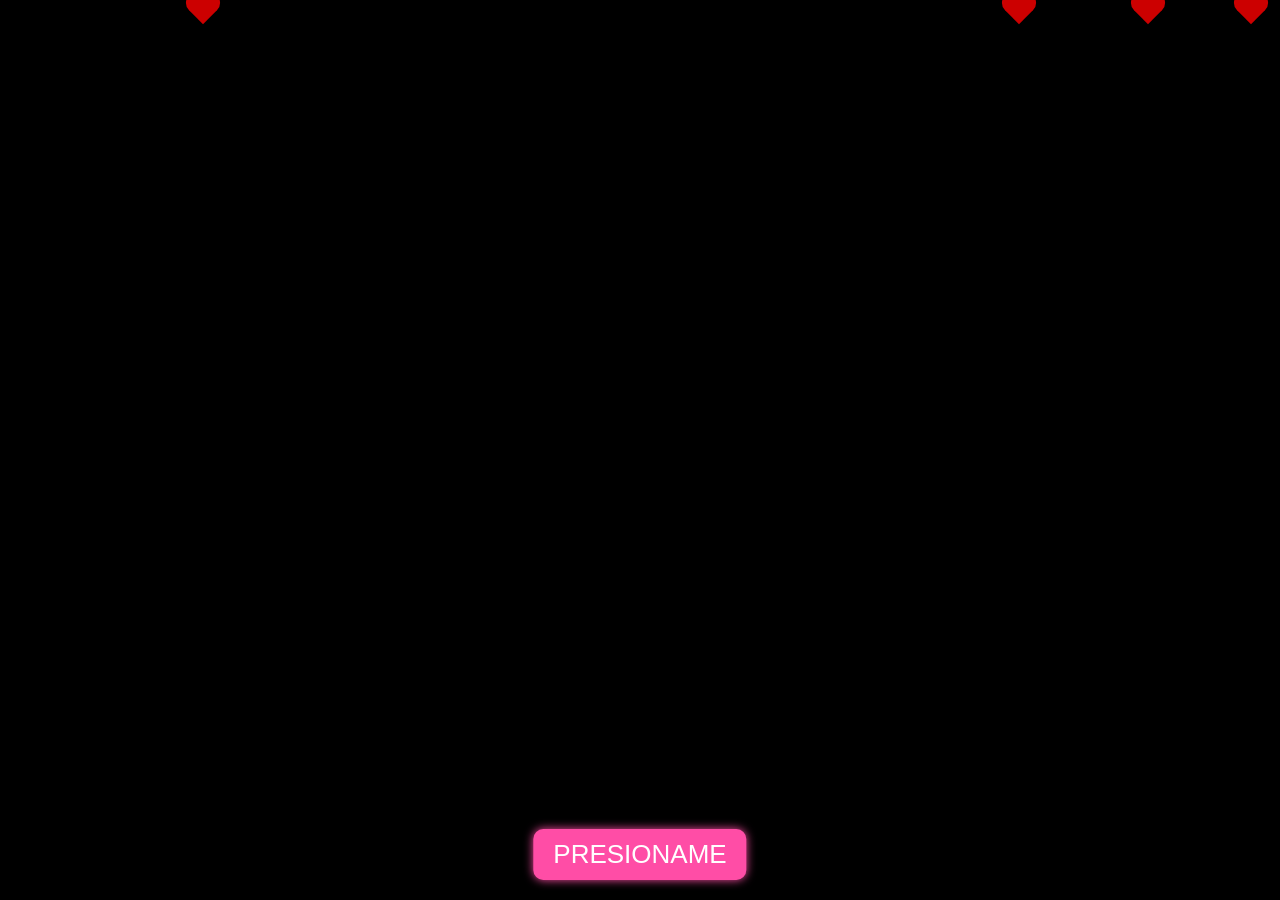
<file: index2.html>
<!DOCTYPE html>
<html lang="es">
<head>
  <meta charset="UTF-8" />
  <meta name="viewport" content="width=device-width, initial-scale=1.0"/>
  <title>Corazones Flotantes</title>
  <link rel="stylesheet" href="style3.css" />
</head>
<body>

  </div>

  <div class="texto-aparece" id="texto-aparece"></div>

  <div class="contenido-extra">
    <img src="cartman2.gif" alt="Cartman" class="gif" id="cartman-gif" />
    <button onclick="reproducirSonidoYMostrarTexto()"> PRESIONAME</button>
  </div>
  

  <audio id="audio" src="kyle.mp3"></audio>
  <script src="script3.js"></script>
</body>
</html>
</file>
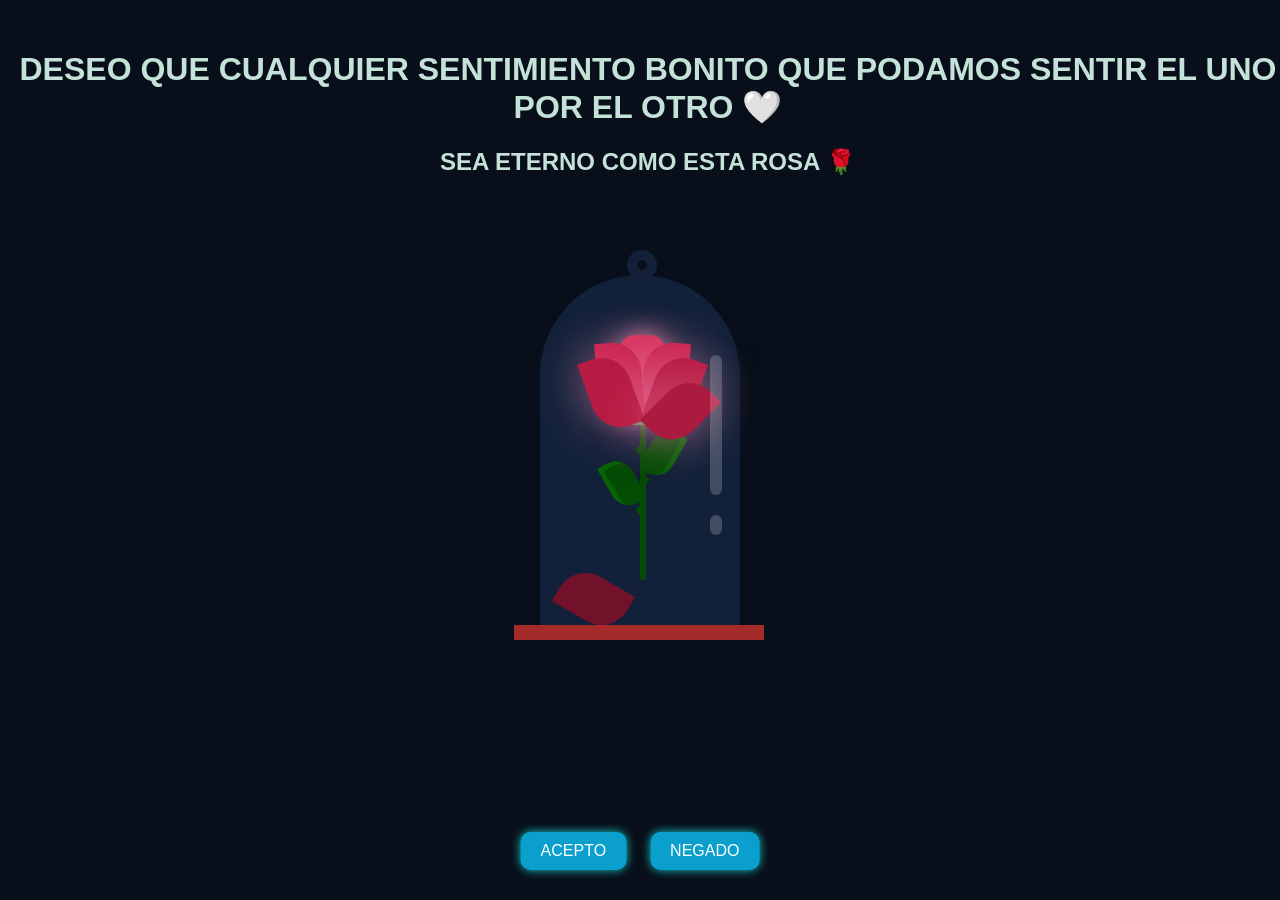
<file: index3.html>
<!DOCTYPE html>
<html lang="en">
<head>
  <meta charset="UTF-8">
  <title>ROSAELA</title>
  <link rel="stylesheet" href="./style.css">
</head>

<body>

  <div class="titulo">
    <h1>DESEO QUE CUALQUIER SENTIMIENTO BONITO QUE PODAMOS SENTIR 
    EL UNO POR EL OTRO 🤍</h1>
    <h2>
      SEA ETERNO COMO ESTA ROSA 🌹
    </h2>
  </div>

  <div class="container">
    <div class="glass">
      <div class="shine"></div>
    </div>

    <div class="thorns">
      <div></div><div></div><div></div><div></div>
    </div>

    <div class="leaves">
      <div></div><div></div><div></div><div></div>
    </div>

    <div class="petals">
      <div></div><div></div><div></div><div></div>
      <div></div><div></div><div></div>
    </div>

    <div class="deadPetals">
      <div></div><div></div><div></div><div></div>
    </div>
  </div>

  <!-- 🎵 Audios -->
  <audio id="audioAcepto" src="MUSIC.mp3"></audio>
  <audio id="audioNegado" src="sonido.mp3"></audio>

  <!-- 🔘 Botones -->
  <div class="botones-abajo">
    <button onclick="reproducirAcepto()">ACEPTO</button>
    <button onclick="reproducirNegado()">NEGADO</button>
  </div>

  <!-- 🧠 Script -->
  <script>
    function detenerTodos() {
      let acepto = document.getElementById("audioAcepto");
      let negado = document.getElementById("audioNegado");

      acepto.pause();
      acepto.currentTime = 0;

      negado.pause();
      negado.currentTime = 0;
    }

    function reproducirAcepto() {
      detenerTodos();
      document.getElementById("audioAcepto").play();
    }

    function reproducirNegado() {
      detenerTodos();
      document.getElementById("audioNegado").play();
    }
  </script>

</body>
</html>
</file>
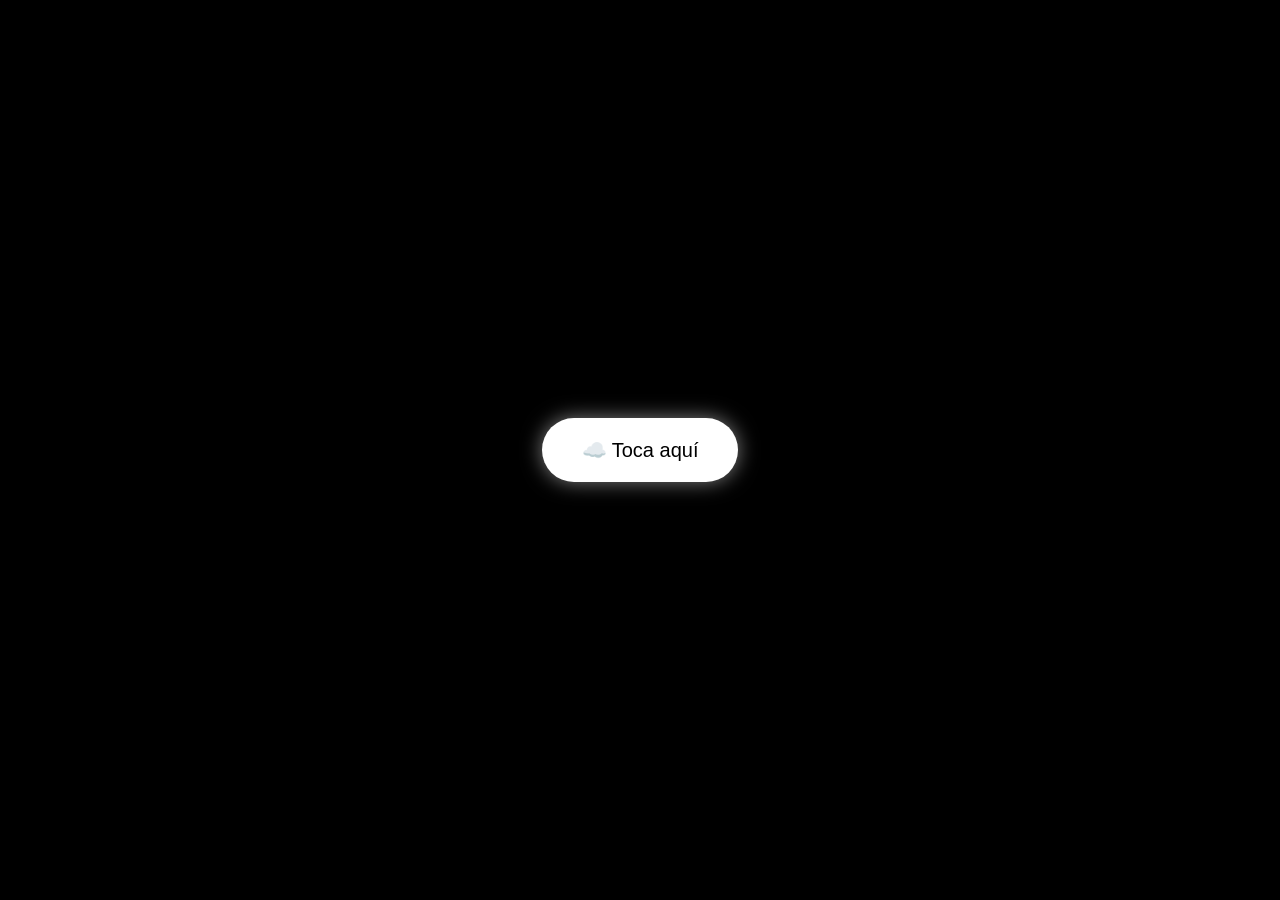
<file: index4.html>
<!DOCTYPE html>
<html lang="es">
<head>
  <meta charset="UTF-8">
  <title>Para ti 🤍</title>

  <style>
    body {
      margin: 0;
      padding: 0;
      background: black;
      overflow: hidden;
      display: flex;
      justify-content: center;
      align-items: center;
      height: 100vh;
      color: white;
      text-align: center;
      font-family: 'Segoe UI', sans-serif;
      flex-direction: column;
    }

    /* ☁️ BOTÓN NUBE */
    .nube {
      background: white;
      color: black;
      padding: 20px 40px;
      border-radius: 50px;
      font-size: 20px;
      cursor: pointer;
      box-shadow: 0 0 20px rgba(255,255,255,0.5);
      transition: 0.3s;
    }

    .nube:hover {
      transform: scale(1.1);
    }

    /* 💬 TEXTO */
    .frase {
      font-size: 40px;
      font-style: italic;
      max-width: 80%;
      line-height: 1.5;
      margin-top: 30px;
      display: none;
    }

    /* 🤍 CORAZONES */
    .corazon {
      position: fixed;
      bottom: -50px;
      color: #ffffff;
      font-size: 20px;
      animation: subir 6s linear infinite;
      opacity: 0.8;
    }

    @keyframes subir {
      0% {
        transform: translateY(0) scale(1);
        opacity: 0.8;
      }
      100% {
        transform: translateY(-110vh) scale(1.5);
        opacity: 0;
      }
    }
  </style>
</head>

<body>

  <!-- ☁️ BOTÓN -->
  <div class="nube" onclick="iniciarTodo()">
    ☁️ Toca aquí
  </div>

  <!-- 💬 TEXTO -->
  <div class="frase" id="texto"></div>

  <!-- 🎵 MÚSICA -->
  <audio id="musica" src="musica4.mp3" loop></audio>

  <script>
    const frase = "SIENDO HONESTO A MI SIEMPRE ME GUSTÓ ESTAR SOLO, HASTA QUE LLEGASTE TU Y AHORA CADA VEZ QUE ESTOY SOLO.. MUERO POR ESTAR CONTIGO🤍";
    let i = 0;
    let iniciado = false;

    function iniciarTodo() {
      if (iniciado) return;
      iniciado = true;

      // ocultar botón
      document.querySelector(".nube").style.display = "none";

      // mostrar texto
      document.getElementById("texto").style.display = "block";

      escribir();
      iniciarMusica();
      iniciarCorazones();
    }

    // ✍️ EFECTO ESCRITURA
    function escribir() {
      if (i < frase.length) {
        document.getElementById("texto").innerHTML += frase.charAt(i);
        i++;
        setTimeout(escribir, 120);
      }
    }

    // 🎵 FADE IN
    function iniciarMusica() {
      const musica = document.getElementById("musica");
      musica.volume = 0;
      musica.play();

      let volumen = 0;
      let subir = setInterval(() => {
        if (volumen < 1) {
          volumen += 0.02;
          musica.volume = volumen;
        } else {
          clearInterval(subir);
        }
      }, 200);
    }

    // 🤍 CORAZONES
    function iniciarCorazones() {
      setInterval(() => {
        const corazon = document.createElement("div");
        corazon.classList.add("corazon");
        corazon.innerHTML = "🤍";

        corazon.style.left = Math.random() * 100 + "vw";
        corazon.style.fontSize = (Math.random() * 20 + 10) + "px";
        corazon.style.animationDuration = (Math.random() * 3 + 3) + "s";

        document.body.appendChild(corazon);

        setTimeout(() => {
          corazon.remove();
        }, 6000);
      }, 300);
    }
  </script>

</body>
</html>
</file>
<file: style3.css>
body {
  margin: 0;
  padding: 0;
  background: black;
  overflow: hidden;
  font-family: 'Arial', sans-serif;
}

.mensaje {
  position: absolute;
  top: 50%;
  left: 50%;
  transform: translate(-50%, -50%);
  color: white;
  font-size: 24px;
  text-align: center;
  z-index: 1;
}

.texto-aparece {
  position: absolute;
  top: 35%;
  left: 50%;
  transform: translateX(-50%);
  color: #fff;
  font-size: 18px;
  text-align: center;
  max-width: 80%;
  z-index: 2;
}


.contenido-extra {
  position: absolute;
  bottom: 20px;
  left: 50%;
  transform: translateX(-50%);
  text-align: center;
  z-index: 2;
}

.gif {
  width: 300px;
  height: auto;
  display: none;
  margin: 0 auto 140px;
  opacity: 0.5; /* al inicio se ve grisecito */
  filter: grayscale(100%); /* hace que se vea como "pausado" */
  transition: all 0.5s ease;
}


button {
  background-color: #ff4da6;
  border: none;
  padding: 10px 20px;
  font-size: 26px;
  color: white;
  border-radius: 10px;
  cursor: pointer;
  box-shadow: 0 0 10px #ff4da6;
  transition: background 0.3s;
}

button:hover {
  background-color: #ff3399;
}

.heart {
  position: absolute;
  width: 20px;
  height: 20px;
  background: red;
  transform: rotate(45deg);
  animation: float 10s linear infinite;
  opacity: 0.8;
  z-index: 0;
}

.heart::before,
.heart::after {
  content: '';
  position: absolute;
  width: 20px;
  height: 20px;
  background: red;
  border-radius: 50%;
}

.heart::before {
  top: -10px;
  left: 0;
}

.heart::after {
  left: -10px;
  top: 0;
}

@keyframes float {
  0% {
    transform: translateY(100vh) rotate(45deg);
    opacity: 1;
  }
  100% {
    transform: translateY(-10vh) rotate(45deg);
    opacity: 0;
  }
}
</file>
<file: style.css>
body {
    height: 100%;
    width: 100%;
    background: #080f1a;
    overflow: hidden;
  }
  
  .container {
    position: absolute;
    left: 50%;
    top: 50%;
    transform: translate(-50%, -50%);
  }
  
  .glass {
    height: 350px;
    width: 200px;
    background: #122139;
    border-radius: 300px 300px 0px 0px;
  }
  .glass:before {
    content: "";
    height: 10px;
    width: 10px;
    transform-origin: center;
    border: 10px solid #122139;
    border-radius: 100%;
    position: absolute;
    left: 87px;
    top: -25px;
  }
  .glass:after {
    content: "";
    position: absolute;
    height: 15px;
    width: 250px;
    background: #a52a2a;
    top: 100%;
    left: -13%;
  }
  
  .shine {
    width: 12px;
    height: 140px;
    background: white;
    opacity: 0.2;
    position: absolute;
    left: 85%;
    top: 80px;
    border-radius: 100px;
    z-index: 10;
  }
  .shine:before {
    content: "";
    width: 12px;
    height: 20px;
    position: absolute;
    background: white;
    top: 160px;
    border-radius: 100px;
  }
  
  .petals > div {
    position: absolute;
    background: #d52d58;
    width: 45px;
    height: 80px;
    top: 55px;
    transition: all 0.5s ease-out;
  }
  .petals > div:nth-child(1) {
    border-radius: 15px;
    box-shadow: 0px 0px 30px #f594b8;
    left: 80px;
    top: 60px;
    background: #d52d58;
  }
  .petals > div:nth-child(2), .petals > div:nth-child(4), .petals > div:nth-child(6) {
    background: #b81b43;
    left: 60px;
    border-radius: 0px 30px 0px 30px;
    transform-origin: bottom right;
  }
  .petals > div:nth-child(3), .petals > div:nth-child(5), .petals > div:nth-child(7) {
    background: #b81b43;
    left: 100px;
    border-radius: 30px 0px 30px 0px;
    transform-origin: bottom left;
  }
  .petals > div:nth-child(2) {
    z-index: 5;
    background: #ab1a3f;
    top: 75px;
    height: 70px;
    box-shadow: 0px 0px 50px rgba(245, 148, 184, 0.5);
    animation: bloom2 3s ease-in-out;
    animation-fill-mode: forwards;
  }
  .petals > div:nth-child(3) {
    z-index: 4;
    background: #ab1a3f;
    top: 75px;
    height: 70px;
    box-shadow: 0px 0px 50px rgba(245, 148, 184, 0.5);
    animation: bloom3 3s ease-in-out, glowing 2.5s ease-in-out infinite;
    animation-fill-mode: forwards;
  }
  .petals > div:nth-child(4) {
    z-index: 3;
    background: #b81b43;
    top: 70px;
    height: 75px;
    box-shadow: 0px 0px 50px rgba(245, 148, 184, 0.5);
    animation: bloom4 3s ease-in-out, glowing 2.5s ease-in-out infinite;
    animation-fill-mode: forwards;
  }
  .petals > div:nth-child(5) {
    z-index: 2;
    background: #b81b43;
    top: 70px;
    height: 75px;
    box-shadow: 0px 0px 50px rgba(245, 148, 184, 0.5);
    animation: bloom5 3s ease-in-out, glowing 2.5s ease-in-out infinite;
    animation-fill-mode: forwards;
  }
  .petals > div:nth-child(6) {
    z-index: 1;
    background: #c9204b;
    top: 65px;
    height: 70px;
    box-shadow: 0px 0px 50px rgba(245, 148, 184, 0.3);
    animation: bloom6 3s ease-in-out, glowing 2.5s ease-in-out infinite;
    animation-fill-mode: forwards;
  }
  .petals > div:nth-child(7) {
    z-index: 0;
    background: #c9204b;
    top: 65px;
    height: 70px;
    box-shadow: 0px 0px 50px rgba(245, 148, 184, 0.3);
    animation: bloom7 3s ease-in-out, glowing 2.5s ease-in-out infinite;
    animation-fill-mode: forwards;
  }
  
  .deadPetals > div {
    position: absolute;
    background: #d52d58;
    width: 20px;
    height: 15px;
    top: 120px;
    border-radius: 0px 30px 0px 30px;
    box-shadow: 0px 0px 30px rgba(245, 148, 184, 0.5);
    transition: all 0.5s ease-out;
  }
  .deadPetals > div:nth-child(1) {
    left: 67px;
    transform: rotate(-30deg);
    animation: falling 20s 4s ease-in-out infinite;
  }
  .deadPetals > div:nth-child(2) {
    left: 104px;
    transform: rotate(-30deg);
    animation: falling 20s 8s ease-in-out infinite;
  }
  .deadPetals > div:nth-child(3) {
    left: 91px;
    transform: rotate(-30deg);
    animation: falling 20s 12s ease-in-out infinite;
  }
  .deadPetals > div:nth-child(4) {
    left: 69px;
    transform: rotate(-30deg);
    animation: falling 20s 16s ease-in-out infinite;
  }
  
  .leaves > div:nth-last-child(1) {
    position: absolute;
    width: 55px;
    height: 30px;
    background: #338f37;
    top: 120px;
    left: 75px;
    border-radius: 100px;
  }
  .leaves > div:nth-child(1) {
    position: absolute;
    width: 6px;
    height: 210px;
    background: #054c05;
    top: 95px;
    left: 100px;
    border-radius: 0 0 100px 100px;
  }
  .leaves > div:nth-child(2) {
    position: absolute;
    width: 30px;
    height: 50px;
    top: 53px;
    border-radius: 5px 40px 20px 40px;
    background: #054c05;
    transform-origin: bottom;
    transform: rotate(-30deg);
    top: 180px;
    left: 80px;
    box-shadow: inset 5px 5px #066406;
  }
  .leaves > div:nth-child(3) {
    position: absolute;
    width: 30px;
    height: 50px;
    top: 53px;
    border-radius: 40px 5px 40px 20px;
    background: #054c05;
    transform-origin: bottom;
    transform: rotate(30deg);
    top: 150px;
    left: 95px;
    box-shadow: inset -5px 5px #066406;
  }
  
  .thorns > div {
    position: absolute;
    width: 0;
    height: 0;
    top: 140px;
  }
  .thorns > div:nth-child(odd) {
    border-top: 5px solid transparent;
    border-bottom: 5px solid transparent;
    border-left: 5px solid #054c05;
    left: 105px;
  }
  .thorns > div:nth-child(even) {
    border-top: 5px solid transparent;
    border-bottom: 5px solid transparent;
    border-right: 5px solid #054c05;
    left: 95px;
  }
  .thorns > div:nth-child(1) {
    top: 200px;
  }
  .thorns > div:nth-child(2) {
    top: 170px;
  }
  .thorns > div:nth-child(4) {
    top: 230px;
  }
  
  @keyframes bloom2 {
    50% {
      transform: rotate(-90deg);
      top: 200px;
      left: 100px;
    }
    100% {
      transform: rotate(-60deg);
      top: 252px;
      left: 50px;
      background: #71122a;
      box-shadow: 0px 0px 0px rgba(245, 148, 184, 0);
    }
  }
  @keyframes bloom3 {
    100% {
      transform: rotate(45deg);
    }
  }
  @keyframes bloom4 {
    100% {
      transform: rotate(-20deg);
    }
  }
  @keyframes bloom5 {
    100% {
      transform: rotate(20deg);
    }
  }
  @keyframes bloom6 {
    100% {
      transform: rotate(-5deg);
    }
  }
  @keyframes bloom7 {
    100% {
      transform: rotate(5deg);
    }
  }
  @keyframes glowing {
    50% {
      background: #d7365f;
      box-shadow: 0px 0px 60px #f594b8;
    }
  }
  @keyframes falling {
    20% {
      top: 335px;
      background: #9d193b;
      box-shadow: 0px 0px 0px rgba(245, 148, 184, 0);
    }
    100% {
      top: 335px;
      opacity: 0;
    }
  }
  .titulo {
    position: absolute;
    top: 30px;
    width: 100%;
    text-align: center;
    color: #c5e2d8;
    font-family: 'Segoe UI', sans-serif;
    z-index: 10;
  }
  
  .titulo h1 .titulo h1, .titulo h2 {
    animation: glowText 2.5s ease-in-out infinite;
  }
  
  @keyframes glowText {
    0%, 100% {
      text-shadow: 0 0 5px #ffffff, 0 0 10px #ffffff, 0 0 15px #ffffff;
    }
    50% {
      text-shadow: 0 0 10px #ffffff, 0 0 20px #ffffff, 0 0 30px #ffffff;
    }
  }
  .botones-abajo {
    position: absolute;
    bottom: 20px;
    left: 50%;
    transform: translateX(-50%);
    text-align: center;
    z-index: 10;
  }
  
  .botones-abajo button {
    margin: 10px;
    padding: 10px 20px;
    background-color: #0a9fcc;
    color: white;
    border: none;
    border-radius: 10px;
    cursor: pointer;
    font-size: 16px;
    box-shadow: 0 0 10px #18caca;
    transition: background 0.3s;
  }
  
  .botones-abajo button:hover {
    background-color: #138bd1;
  }
</file>
